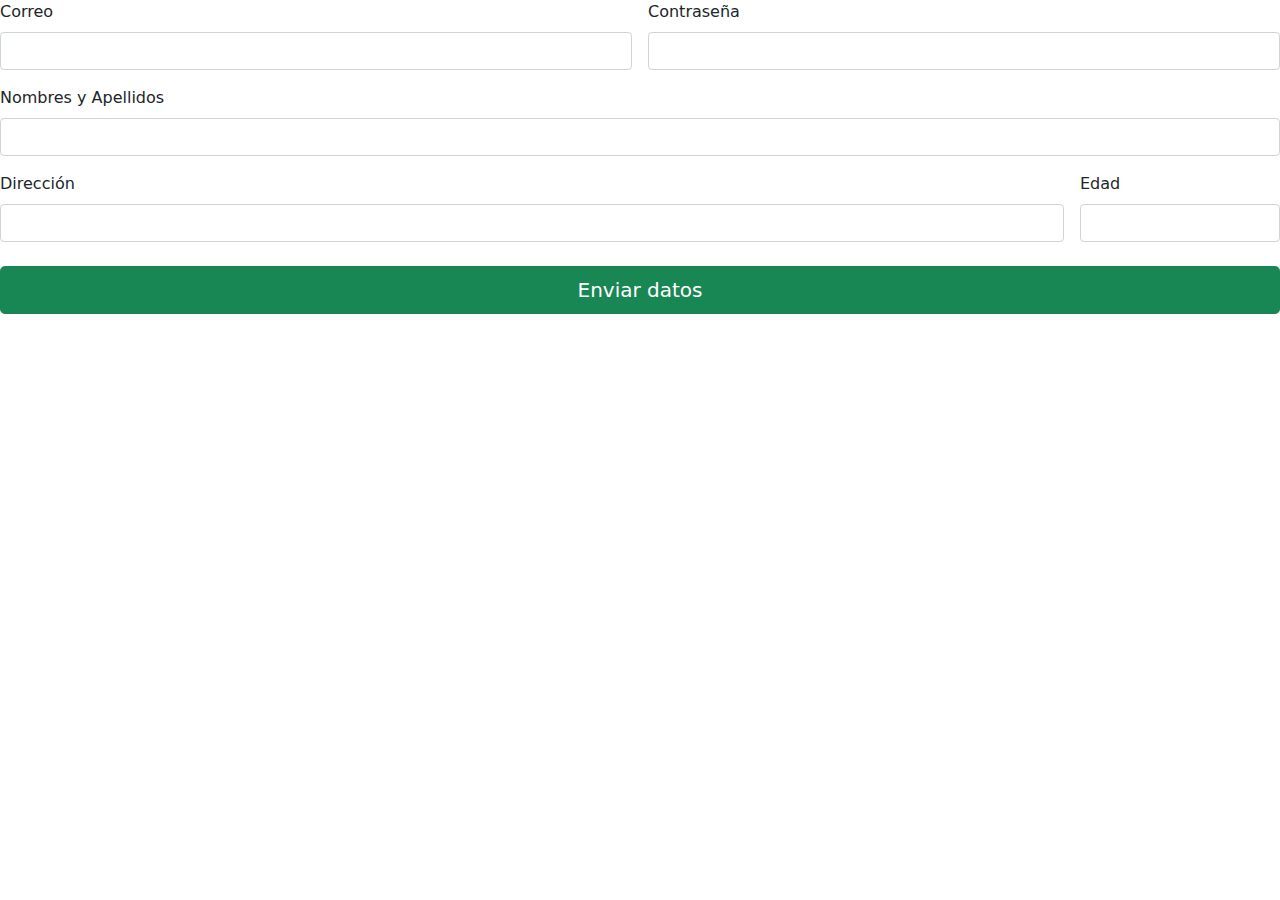
<file: java_web_pi/web/formulario.html>
<!DOCTYPE html>
<html lang="es">
<head>
    <meta charset="UTF-8">
    <meta http-equiv="X-UA-Compatible" content="IE=edge">
    <meta name="viewport" content="width=device-width, initial-scale=1.0">
    <title>Document</title>
    <link rel="stylesheet" href="./assets/bootstrap/css/bootstrap.min.css"/>
    </head>
    <body>
        <form method="post" action="./datos.jsp" class="row g-3">
            <div class="col-md-6">
                <label for="inputEmail4" class="form-label">Correo</label>
                <input name="inputEmail4" type="email" class="form-control" id="inputEmail4">
            </div>
            <div class="col-md-6">
                <label for="inputPassword4" class="form-label">Contraseña</label>
                <input name="inputPassword4" type="password" class="form-control" id="inputPassword4">
            </div>
            <div class="col-md-12">
                <label for="nombresyapellidos" class="form-label">Nombres y Apellidos</label>
                <input name="nombresyapellidos" type="text" class="form-control" id="nombresyapellidos">
            </div>
            <div class="col-md-10">
                <label for="direccion" class="form-label">Dirección</label>
                <input name="direccion" type="text" class="form-control" id="direccion">
            </div>
            <div class="col-md-2">
                <label for="inputedad" class="form-label">Edad</label>
                <input name="inputedad" type="number" class="form-control" id="inputedad">
            </div>
            <div class="col-12">
                <button class="btn btn-success w-100 btn-lg mt-2">Enviar datos</button>
            </div>
        </form>
        <script src="./assets/bootstrap/js/bootstrap.min.js"></script>
    </body>
</html>
</file>
